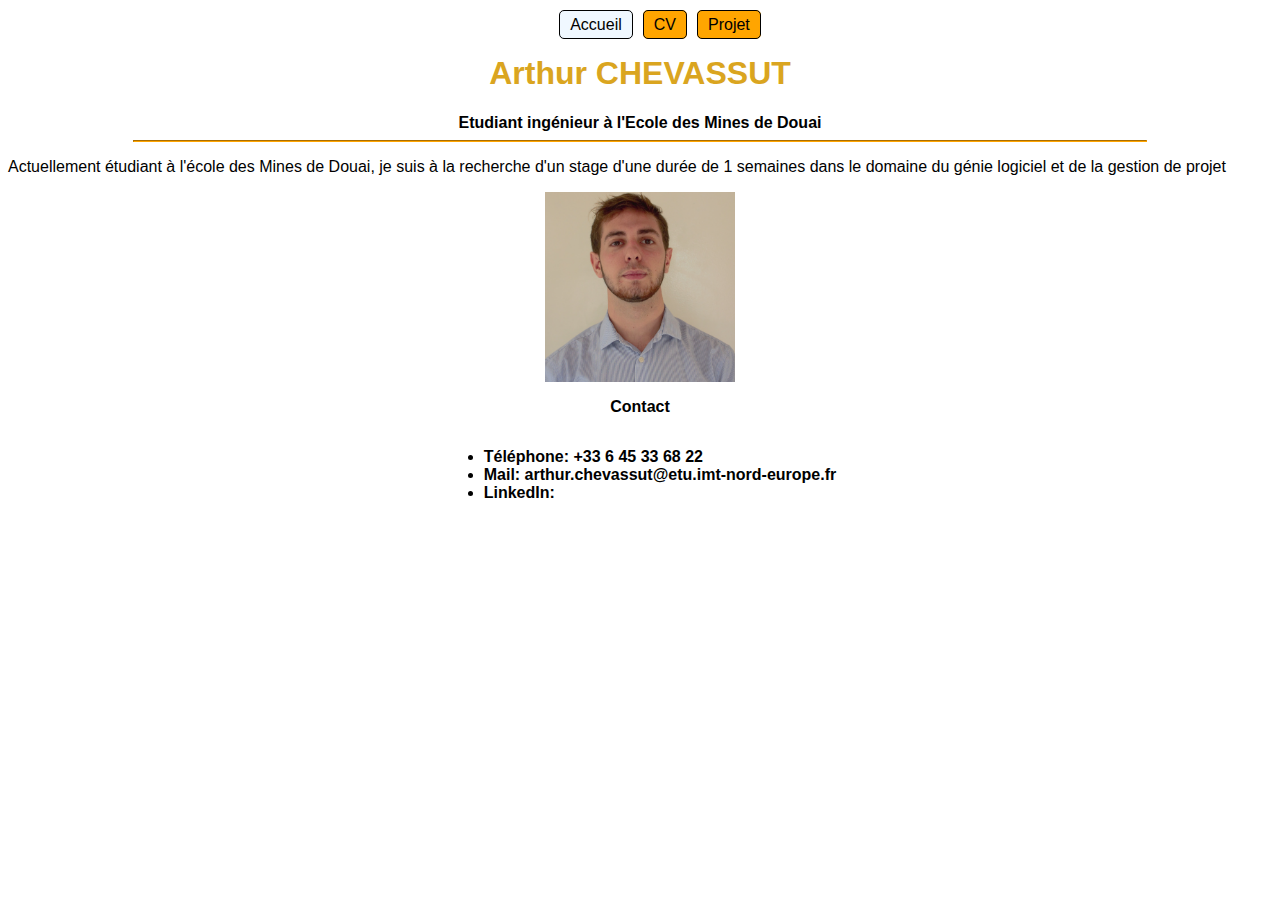
<file: SitePro/V1/index.html>
<!DOCTYPE html>
<html lang="en">
<head>
    <meta charset="UTF-8">
    <meta name="viewport" content="width=device-width, initial-scale=1.0">
    <link rel="stylesheet" href="style.css">
    <title>Arthur CHEVASSUT</title>
</head>
<body>
    <nav class="menu">
        <ul class="accueil">
        <li><a class="active" href="index.html">Accueil</a></li>
        <li><a href="cv.html">CV</a></li>
        <li><a href="projet.html">Projet</a></li>
        </ul>
    </nav>

    <h1>Arthur CHEVASSUT</h1>
    <div class="center">Etudiant ingénieur à l'Ecole des Mines de Douai</div>
    <hr>
    <p>Actuellement étudiant à l'école des Mines de Douai, je suis à la recherche d'un stage d'une durée de 1 semaines dans le domaine du génie logiciel et de la gestion de projet</p>

        <div class="center">
            <img class="image" src="Photo_identite.png" alt="Photo non disponible" />
            <p>Contact</p>
            <ul>
                <li>Téléphone: +33 6 45 33 68 22</li>
                <li>Mail: arthur.chevassut@etu.imt-nord-europe.fr</li>
                <li>LinkedIn: </li>
            </ul>
        </div>
</body>
</html>
</file>
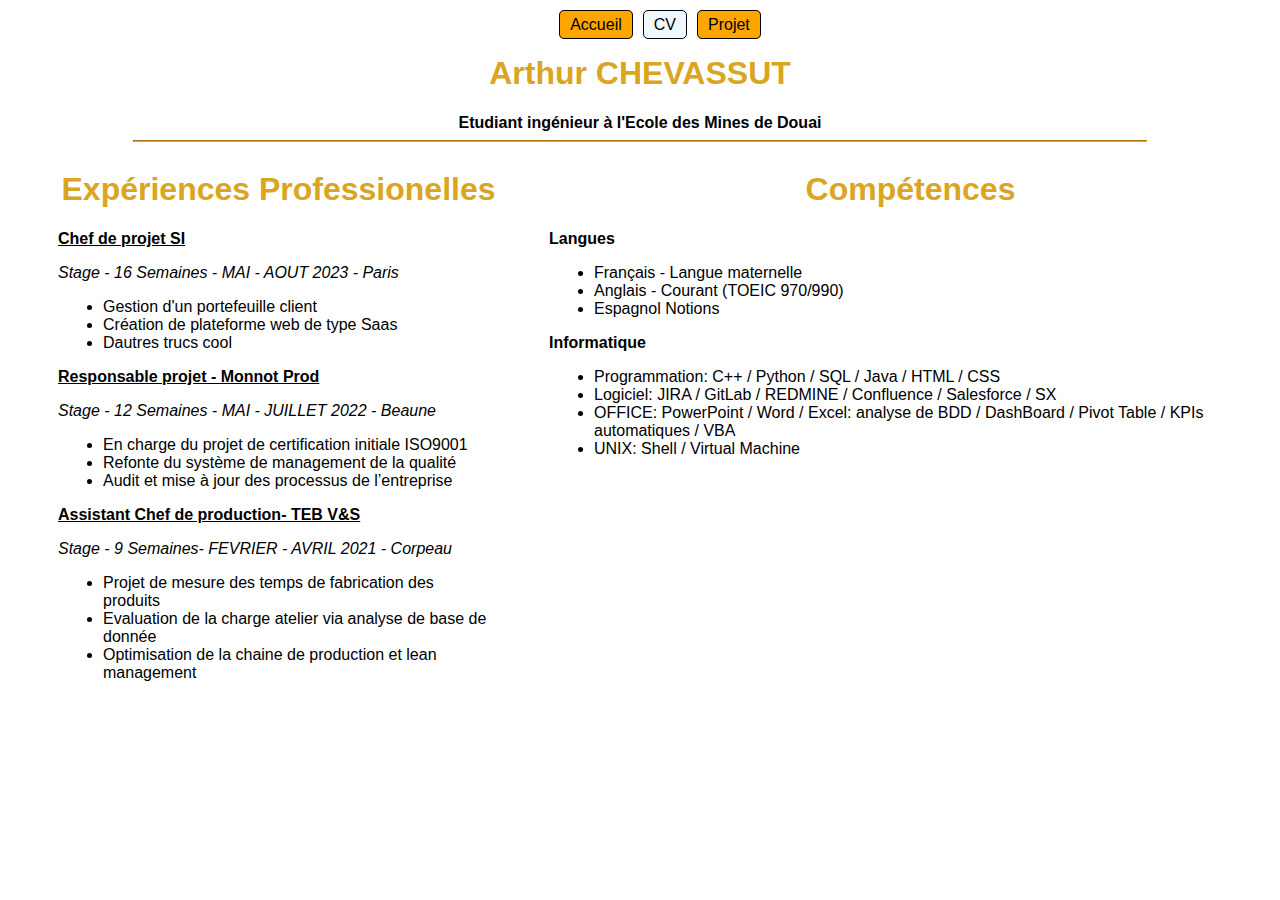
<file: SitePro/V1/cv.html>
<!DOCTYPE html>
<html lang="en">
<head>
    <meta charset="UTF-8">
    <meta name="viewport" content="width=device-width, initial-scale=1.0">
    <link rel="stylesheet" href="style.css">
    <title>Arthur CHEVASSUT</title>
</head>
<body>
    <nav class="menu">
        <ul class="accueil">
        <li><a href="index.html">Accueil</a></li>
        <li><a class="active" href="cv.html">CV</a></li>
        <li><a href="projet.html">Projet</a></li>
        </ul>
    </nav>
    <h1>Arthur CHEVASSUT</h1>
    <div class="center">Etudiant ingénieur à l'Ecole des Mines de Douai</div>
    <hr>
    <div class="main">

        <div class="left">
            
            <h1>Expériences Professionelles</h1>
        <p class="titreStage">Chef de projet SI</p>
        <p class="P1">Stage - 16 Semaines - MAI - AOUT 2023 - Paris</p>
        <ul>
            <li>Gestion d'un portefeuille client</li>
            <li>Création de plateforme web de type Saas</li>
            <li>Dautres trucs cool</li>
        </ul>
        
        <p class="titreStage">Responsable projet - Monnot Prod</p>
        <p class="P1">Stage - 12 Semaines - MAI - JUILLET 2022 - Beaune</p>
        <ul>
            <li>En charge du projet de certification initiale ISO9001</li>
            <li>Refonte du système de management de la qualité</li>
            <li>Audit et mise à jour des processus de l’entreprise</li>
    </ul>
    <p class="titreStage">Assistant Chef de production- TEB V&S</p>
    <p class="P1">Stage - 9 Semaines- FEVRIER - AVRIL 2021 - Corpeau</p>
    <ul>
        <li>Projet de mesure des temps de fabrication des produits</li>
        <li>Evaluation de la charge atelier via analyse de base de donnée</li>
        <li>Optimisation de la chaine de production et lean management</li>
    </ul>
</div>
<div class="right">
    <h1>Compétences</h1>
    <strong>Langues</strong>
    <ul>
        <li>Français - Langue maternelle</li>
        <li>Anglais - Courant (TOEIC 970/990)</li>
        <li>Espagnol  Notions</li>
    </ul>
    <strong>Informatique</strong>
    <ul>
        <li>Programmation: C++ / Python / SQL / Java / HTML / CSS</li>
        <li>Logiciel: JIRA / GitLab / REDMINE / Confluence / Salesforce / SX</li>
        <li>OFFICE: PowerPoint / Word / Excel: analyse de BDD / DashBoard / Pivot Table / KPIs automatiques / VBA</li>
        <li>UNIX: Shell / Virtual Machine</li>      
    </ul>    
</div>
</div>
</body>
</html>
</file>
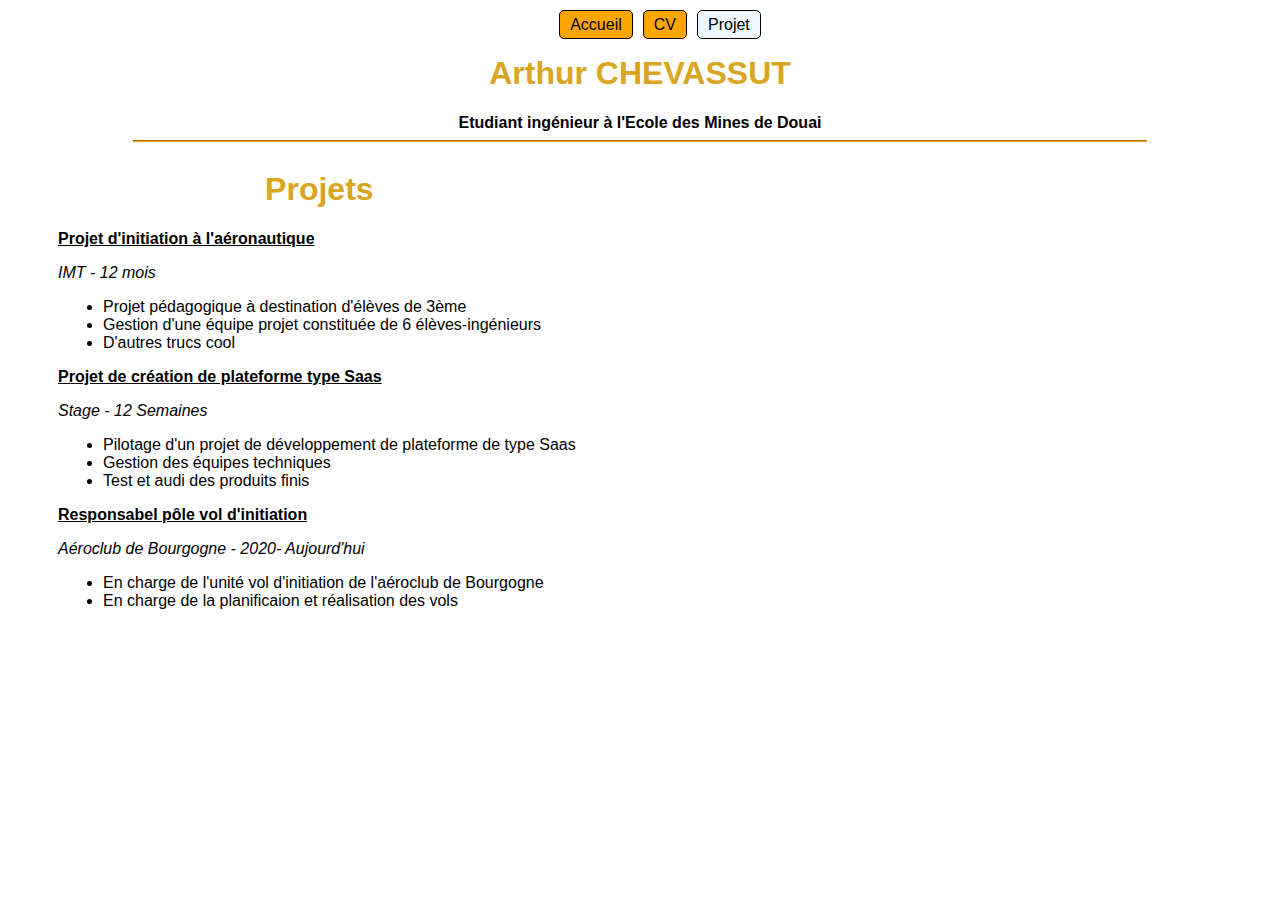
<file: SitePro/V1/projet.html>
<!DOCTYPE html>
<html lang="en">
<head>
    <meta charset="UTF-8">
    <meta name="viewport" content="width=device-width, initial-scale=1.0">
    <link rel="stylesheet" href="style.css">
    <title>Arthur CHEVASSUT</title>
</head>
<body>
    <div>

        <nav class="menu">
            <ul class="accueil">
                <li><a href="index.html">Accueil</a></li>
                <li><a href="cv.html">CV</a></li>
                <li><a class="active" href="projet.html">Projet</a></li>
            </ul>
        </nav>
    </div>
    <h1>Arthur CHEVASSUT</h1>
    <div class="center">Etudiant ingénieur à l'Ecole des Mines de Douai</div>
    <hr>
    <div class="main">
        
        <div class="left">
            
            <h1>Projets</h1>
        <p class="titreStage">Projet d'initiation à l'aéronautique</p>
        <p class="P1">IMT - 12 mois </p>
        <ul>
            <li>Projet pédagogique à destination d'élèves de 3ème</li>
            <li>Gestion d'une équipe projet constituée de 6 élèves-ingénieurs</li>
            <li>D'autres trucs cool</li>
        </ul>
        
        <p class="titreStage">Projet de création de plateforme type Saas</p>
        <p class="P1">Stage - 12 Semaines</p>
        <ul>
            <li>Pilotage d'un projet de développement de plateforme de type Saas</li>
            <li>Gestion des équipes techniques</li>
            <li>Test et audi des produits finis</li>
    </ul>
    <p class="titreStage">Responsabel pôle vol d'initiation</p>
    <p class="P1">Aéroclub de Bourgogne - 2020- Aujourd'hui</p>
    <ul>
        <li>En charge de l'unité vol d'initiation de l'aéroclub de Bourgogne</li>
        <li>En charge de la planificaion et réalisation des vols</li>
    </ul>
</div>
    </div>
</body>
</html>
</file>
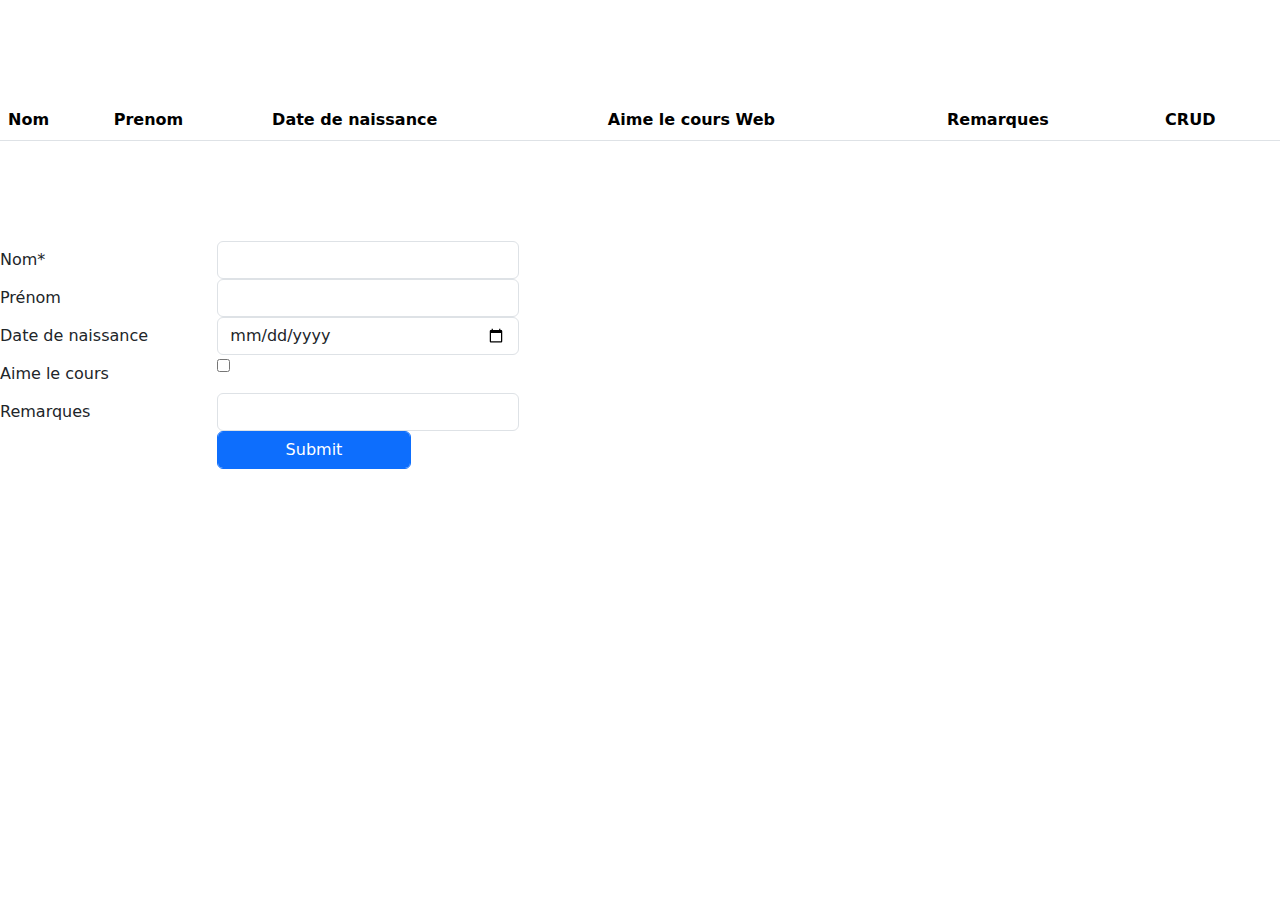
<file: TP5/exo1/jscrud.html>
<!DOCTYPE html>
<html lang="fr">
  <head>
    <meta charset="utf-8" />
    <meta
      name="viewport"
      content="width=device-width, initial-scale=1, shrink-to-fit=no"
    />
    <link
      rel="stylesheet"
      href="https://cdn.jsdelivr.net/npm/bootstrap@5.3.0/dist/css/bootstrap.min.css"
    />
    <script
      src="https://code.jquery.com/jquery-3.4.1.min.js"
      crossorigin="anonymous"
    ></script>
    <title>tabletest</title>
    <style>
      body {
        margin-top: 5em;
      }
      .table {
        margin-top: 100px;
        margin-bottom: 100px;
      }
    </style>
  </head>
  <body>
    <table class="table">
      <thead>
        <tr>
          <th scope="col">Nom</th>
          <th scope="col">Prenom</th>
          <th scope="col">Date de naissance</th>
          <th scope="col">Aime le cours Web</th>
          <th scope="col">Remarques</th>
          <th scope="col">CRUD</th>
        </tr>
      </thead>
      <tbody id="studentsTableBody"></tbody>
    </table>
    <form id="addStudentForm" action="" onsubmit="onFormSubmit();">
      <div class="form-group row">
        <label for="inputNom" class="col-sm-2 col-form-label">Nom*</label>
        <div class="col-sm-3">
          <input type="text" class="form-control" id="inputNom" required />
        </div>
      </div>
      <div class="form-group row">
        <label for="inputPrenom" class="col-sm-2 col-form-label">Prénom</label>
        <div class="col-sm-3">
          <input type="text" class="form-control" id="inputPrenom" />
        </div>
      </div>
      <div class="form-group row">
        <label for="inputBirth" class="col-sm-2 col-form-label"
          >Date de naissance</label
        >
        <div class="col-sm-3">
          <input type="date" class="form-control" id="inputBirth" />
        </div>
      </div>
      <div class="form-group row">
        <label for="inputAimeLeCours" class="col-sm-2 col-form-label"
          >Aime le cours</label
        >
        <div class="col-sm-3">
          <input type="checkbox" id="inputAimeLeCours" value="Oui" />
        </div>
      </div>
      <div class="form-group row">
        <label for="inputRemarques" class="col-sm-2 col-form-label"
          >Remarques</label
        >
        <div class="col-sm-3">
          <input type="text" class="form-control" id="inputRemarques" />
        </div>
      </div>
      <div class="form-group row">
        <span class="col-sm-2"></span>
        <div class="col-sm-2">
          <button type="submit" class="btn btn-primary form-control">
            Submit
          </button>
        </div>
      </div>
    </form>
    <script>
      function onFormSubmit() {
        // prevent the form to be sent to the server
        event.preventDefault();
        let nom = $("#inputNom").val();
        let prenom = $("#inputPrenom").val();
        let birth = $("#inputBirth").val();
        let aimeLeCours = $("#inputAimeLeCours").val();
        let remarques = $("#inputRemarques").val();
        $("#studentsTableBody").append(
          `<tr><td>${nom}</td><td>${prenom}</td><td>${birth}</td><td>${aimeLeCours}</td><td>${remarques}</td><td></td><td></td></tr>`
        );
      }
    </script>
  </body>
</html>
</file>
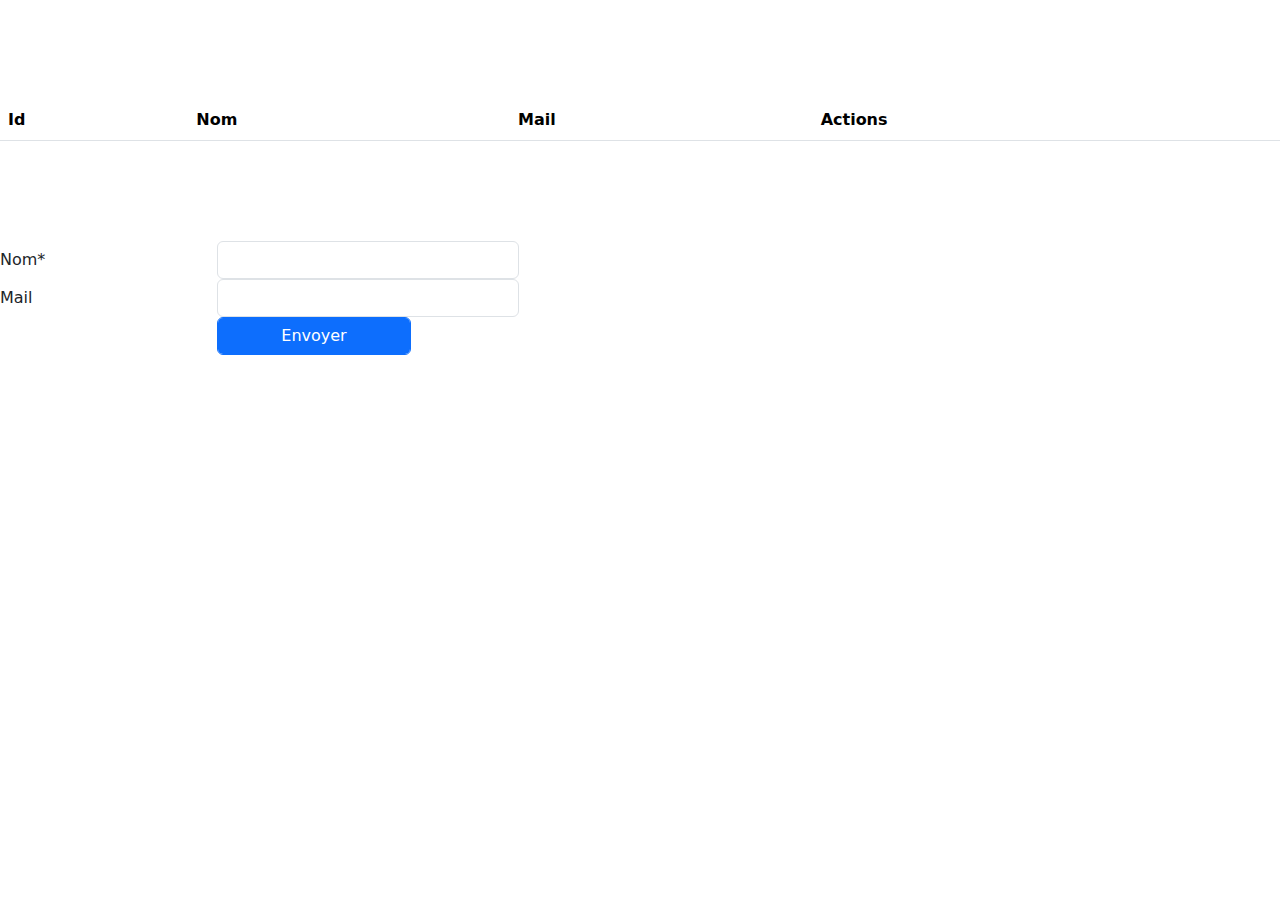
<file: TP5/exo2/jscrud.html>
<!DOCTYPE html>
<html lang="fr">
  <head>
    <meta charset="utf-8" />
    <meta
      name="viewport"
      content="width=device-width, initial-scale=1, shrink-to-fit=no"
    />
    <link rel="stylesheet" href="style.css" />
    <link
      rel="stylesheet"
      href="https://cdn.jsdelivr.net/npm/bootstrap@5.3.0/dist/css/bootstrap.min.css"
    />
    <script
      src="https://code.jquery.com/jquery-3.4.1.min.js"
      crossorigin="anonymous"
    ></script>
    <link
      rel="stylesheet"
      type="text/css"
      href="https://cdn.datatables.net/1.13.6/css/jquery.dataTables.min.css"
    />
    <script
      type="text/javascript"
      charset="utf8"
      src="https://cdn.datatables.net/1.13.6/js/jquery.dataTables.min.js"
    ></script>
    <title>tabletest</title>
    <style>
      body {
        margin-top: 5em;
      }
      .table {
        margin-top: 100px;
        margin-bottom: 100px;
      }
    </style>
  </head>
  <body>
    <table class="table" id="myTable">
      <thead>
        <tr>
          <th scope="col">Id</th>
          <th scope="col">Nom</th>
          <th scope="col">Mail</th>
          <th scope="col">Actions</th>
        </tr>
      </thead>
      <tbody id="studentsTableBody"></tbody>
    </table>
    <form id="addStudentForm" action="" onsubmit="createUser(event);">
      <div class="form-group row">
        <label for="inputNom" class="col-sm-2 col-form-label">Nom*</label>
        <div class="col-sm-3">
          <input type="text" class="form-control" id="inputNom" required />
        </div>
      </div>
      <div class="form-group row">
        <label for="inputMail" class="col-sm-2 col-form-label">Mail</label>
        <div class="col-sm-3">
          <input type="email" class="form-control" id="inputMail" />
        </div>
      </div>
      <div class="form-group row">
        <span class="col-sm-2"></span>
        <div class="col-sm-2">
          <button type="submit" class="btn btn-primary form-control">
            Envoyer
          </button>
        </div>
      </div>
    </form>
    <script src="jscrud.js"></script>
  </body>
</html>
</file>
<file: SitePro/V1/style.css>
h1{
    color:goldenrod;
    text-align: center;
}
a{

    padding: 5px 10px;
    border: 1px solid black;
    border-radius: 5px;
    background-color:orange;
    text-decoration: none;
    color: black;
}

li{
    margin: 0 5px;
}


hr{
    border-color: orange;
    width: 80%;
}

.titreStage{
    text-decoration: underline;
    font-weight: bold;
}
.P1{
    font-style: italic;
}

*{
    font-family: Verdana, Geneva, Tahoma, sans-serif;
}

.accueil{
    display:flex;
    list-style: none;
    justify-content: center;
}

.left{
    margin-left: 50px;
}
.main{
    display:flex;
}
.right{
    margin-left: 50px;

}

.center{

    width: 100%;
    font-weight: bold;
    display:flex;
    flex-direction: column;
    justify-content: center;
    align-items: center;
}

.image{
    width: 15%;

}

.left.center{
    justify-content: center;
    width: 35%;
}


.active{
    padding: 5px 10px;
    border: 1px solid black;
    border-radius: 5px;
    background-color:aliceblue;
    text-decoration: none;
    color: black;
}
</file>
<file: TP5/exo2/style.css>
.deleteButton {
  font-size: 15px;
  margin-right: 5px;
  border-radius: 10%;
  font-weight: bold;
  color: black;
  background-color: white;
  border-color: red;
}

.updateButton {
  font-size: 15px;
  margin-right: 5px;
  border-radius: 10%;
  font-weight: bold;
  color: black;
  background-color: white;
  border-color: blue;
}
</file>
